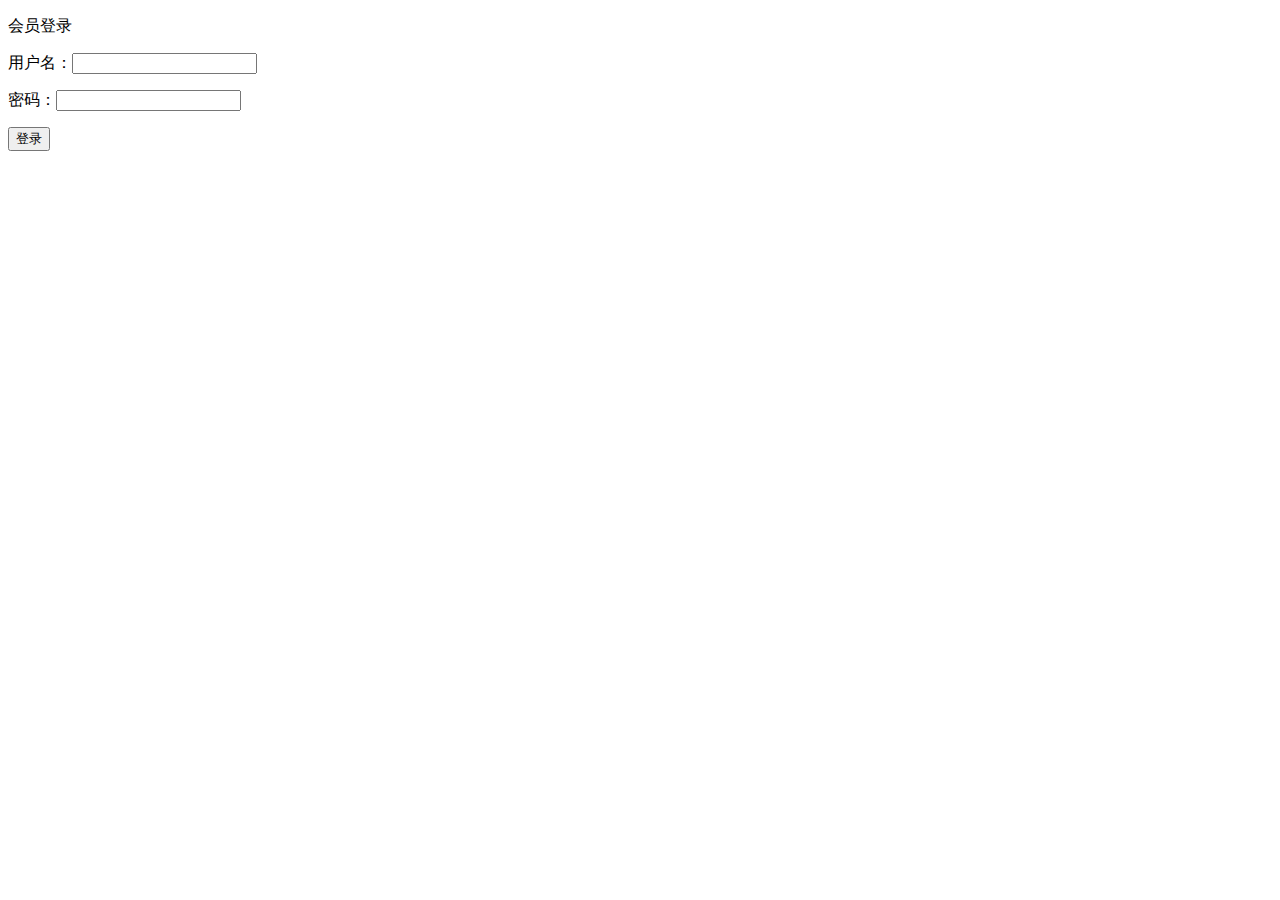
<file: springbooty/src/main/resources/templates/index.html>
<!DOCTYPE html>
<html xmlns:layout="http://www.ultraq.net.nz/thymeleaf/layout"
      xmlns:th="http://www.thymeleaf.org">
<head>
    <meta charset="UTF-8">
    <title>登录界面</title>
    <script type="text/javascript" th:src="@{static/js/jquery/jquery-1.11.3.min.js}"></script>
    <script type="text/javascript" th:src="@{static/md5.js}"></script>
</head>
<body>
<div class="fix-box">
    <p class="logo">会员登录</p>
    <div class="input-box">
        <p class="ipt-l"><span>用户名：</span><input class="name" tip="请输入用户名" id="userId" name="userId" type="text"/></p>
        <p class="ipt-l"><span>密码：</span><input class="pass" tip="请输入密码" id="password" name="password" type="password"/>
        </p>
        <input class="btn" type="button" onclick="login();" value="登录"/>
    </div>
</div>

<script type="text/javascript">
    $(document).ready(function () {
        $('#userId').keydown(function (e) {
            if (e.keyCode == 13) {
                login();
            }
        });
        $('#password').keydown(function (e) {
            if (e.keyCode == 13) {
                login();
            }
        });
    });

    function login() {
        var uValue = $('#userId').val();
        var pValue = $('#password').val();
        if (uValue == "" || uValue == null) {
            alert("请输入用户名!");
            return;
        }
        if (pValue == "" || pValue == null) {
            alert("请输入密码!");
            return;
        }
        var data = {"username": $('#userId').val(), "password": hex_md5($('#password').val())};
        submitAjax(data);
    }

    // 提交
    function submitAjax(data) {
        $.ajax({
            type: "post",
            url: "/doLogin",
            data: data,
            success: function (data) {
                if (data.code == 0) {
                    window.location = "main";
                } else {
                    alert(data.desc);
                }
            }
        });
    }
</script>
</body>
</html>
</file>
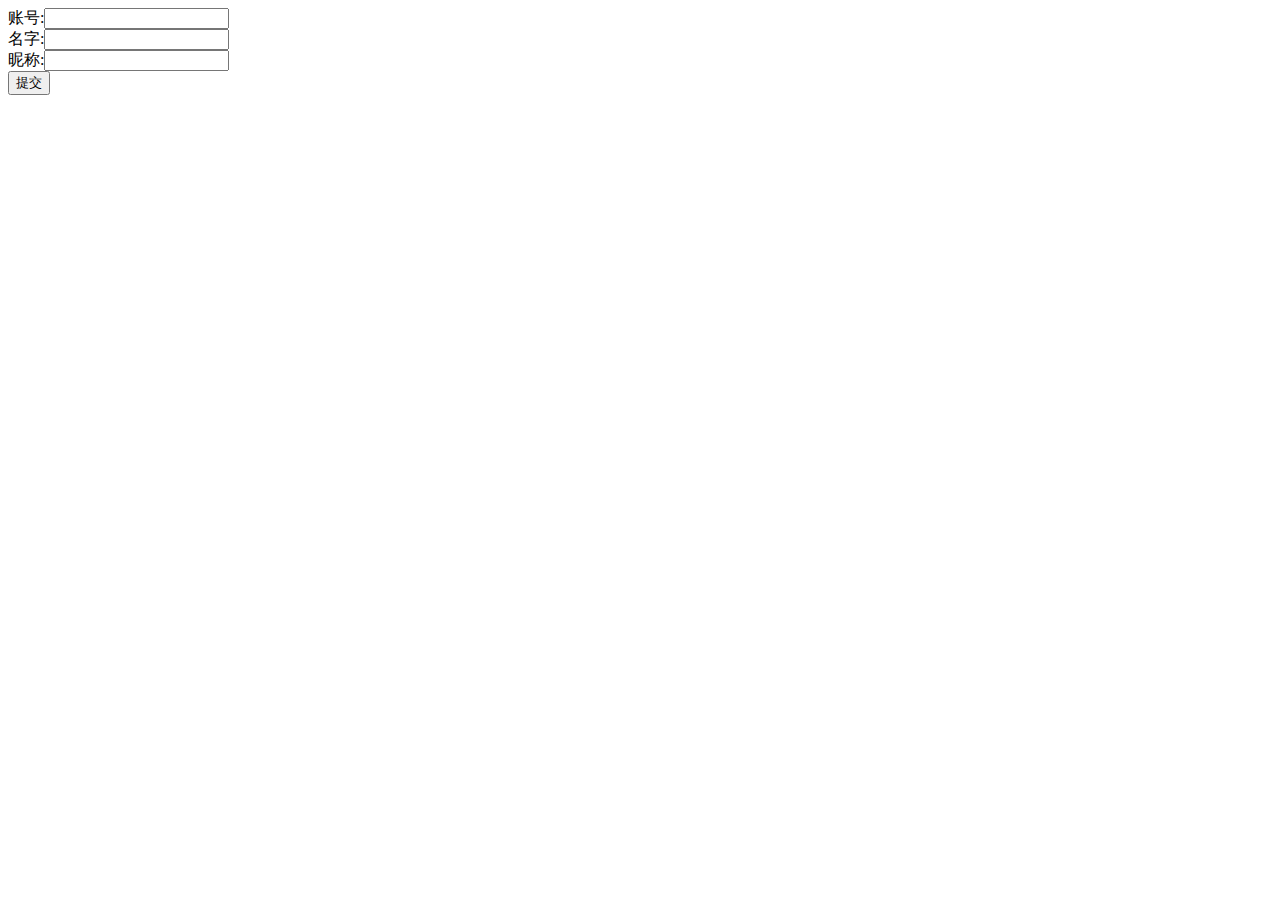
<file: springbooty/src/main/resources/templates/addUser.html>
<!DOCTYPE html>
<html xmlns:layout="http://www.ultraq.net.nz/thymeleaf/layout"
                      xmlns:th="http://www.thymeleaf.org">
<head>
    <meta charset="UTF-8">
    <title>新增用户</title>
    <script type="text/javascript" th:src="@{/static/js/jquery/jquery-1.11.3.min.js}"></script>
    <link th:href="@{/static/layer-v3.1.0/theme/default/layer.css}"/>
    <script type="text/javascript" th:src="@{/static/layer-v3.1.0/layer.js}"></script>
</head>
<body>

<div>
        账号:<input name="account" id="account"><br/>
        名字:<input name="name" id="name"><br/>
        昵称:<input name="nickName" id="nickName"><br/>
        <button onclick="add()">提交</button><br/>
    </div>
<script type="text/javascript">
    function add() {
        $.ajax({
            type: 'post',
            url: '/user/add',
            data: {
                "name":$('#name').val(),
                "nickName":$('#nickName').val(),
                "account":$("#account").val()
            },
            error: function (data) {
                alert(data.desc);
            },
            success: function (data) {
                if (data && data.code == 0) {
                    layer.msg("操作成功!初始密码12345678", {
                        time: 1000
                    }, function () {
                        parent.refresh();
                        parent.layer.closeAll();
                    });
                } else {
                    layer.msg("操作失败!", {time: 2000});
                }
            }
        });
    }
</script>
</body>
</html>
</file>
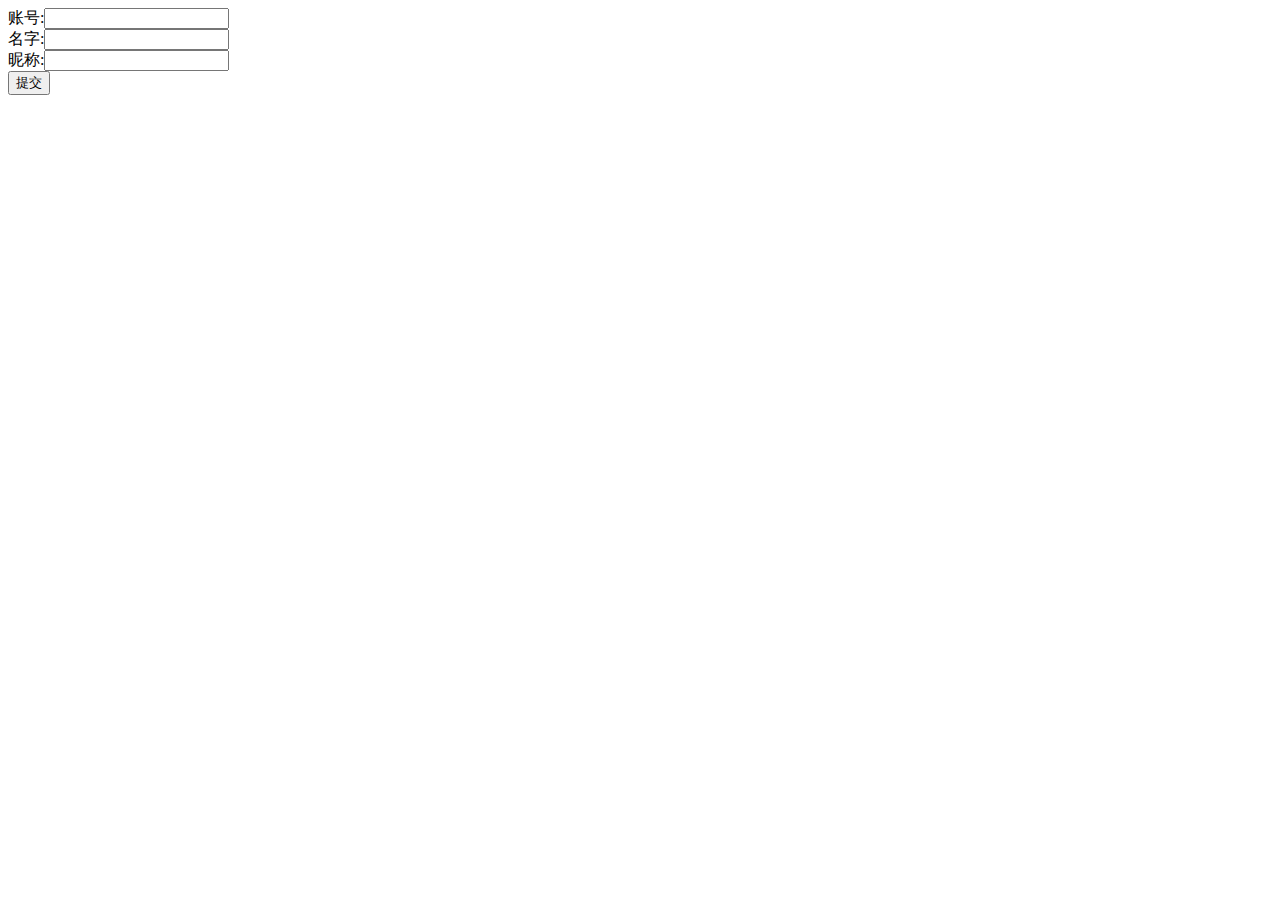
<file: springbooty/src/main/resources/templates/editUser.html>
<!DOCTYPE html>
<html xmlns:layout="http://www.ultraq.net.nz/thymeleaf/layout"
      xmlns:th="http://www.thymeleaf.org">
<head>
    <meta charset="UTF-8">
    <title>修改用户</title>
    <script type="text/javascript" th:src="@{/static/js/jquery/jquery-1.11.3.min.js}"></script>
    <link th:href="@{/static/layer-v3.1.0/theme/default/layer.css}"/>
    <script type="text/javascript" th:src="@{/static/layer-v3.1.0/layer.js}"></script>
</head>
<body>
<div>
    <input id="id" th:value="${user.id}" type="hidden">
    账号:<input name="account" id="account" th:value="${user.account}"><br/>
    名字:<input name="name" id="name" th:value="${user.name}"><br/>
    昵称:<input name="nickName" id="nickName" th:value="${user.nickName}"><br/>
    <button onclick="add()">提交</button><br/>
</div>
<script type="text/javascript">
    function add() {
        $.ajax({
            type: 'post',
            url: '/user/update',
            data: {
                "id":$('#id').val(),
                "name":$('#name').val(),
                "nickName":$('#nickName').val(),
                "account":$("#account").val()
            },
            error: function (data) {
                alert(data.desc);
            },
            success: function (data) {
                if (data && data.code == 0) {
                    layer.msg("操作成功", {
                        time: 1000
                    }, function () {
                        parent.refresh();
                        parent.layer.closeAll();
                    });
                } else {
                    layer.msg("操作失败!", {time: 2000});
                }
            }
        });
    }
</script>
</body>
</html>
</file>
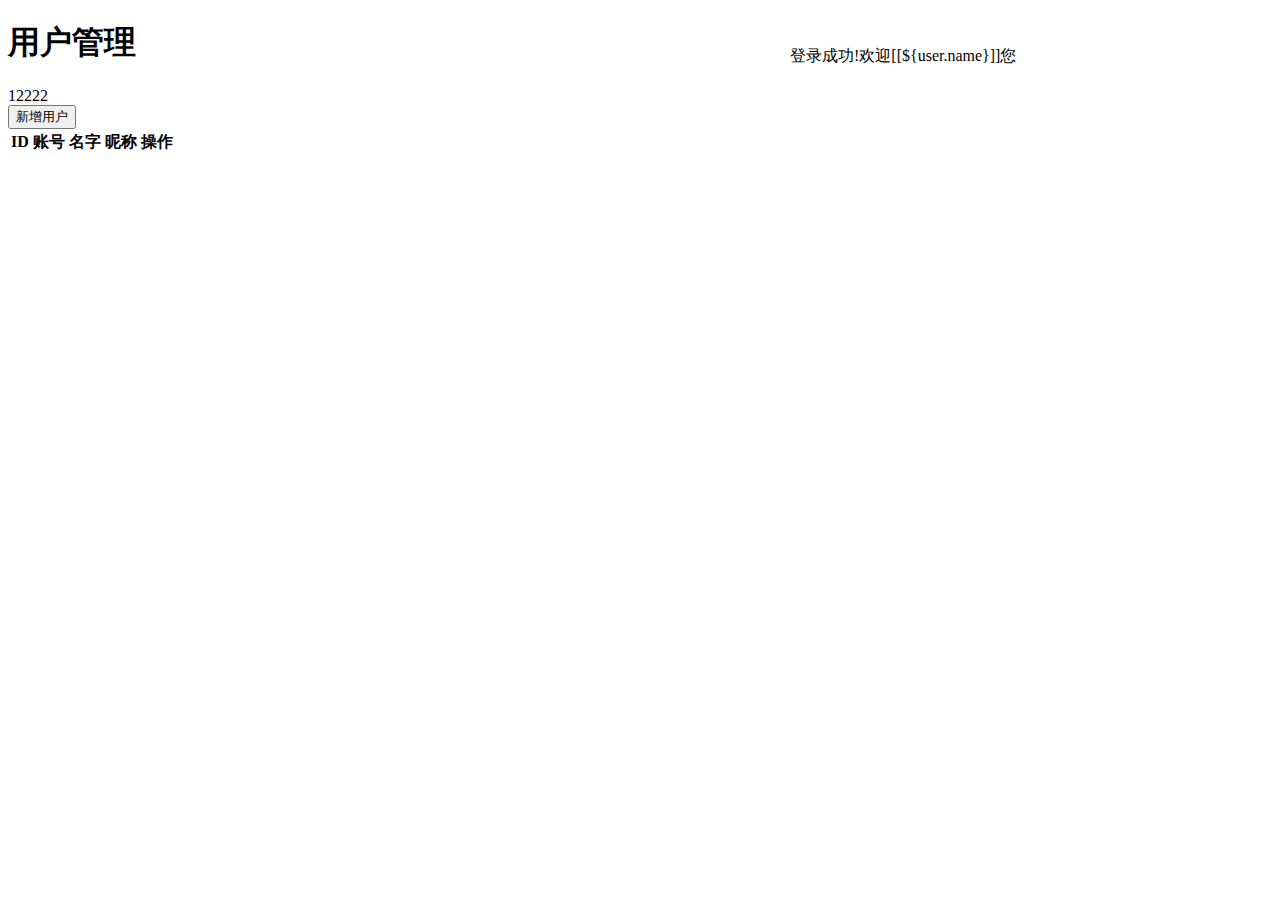
<file: springbooty/src/main/resources/templates/main.html>
<!DOCTYPE html>
<html xmlns:layout="http://www.ultraq.net.nz/thymeleaf/layout"
      xmlns:th="http://www.thymeleaf.org">
<head>
    <meta charset="UTF-8">
    <title>用户管理</title>
    <link th:href="@{/static/css/bootstrap/bootstrap.css}" rel="stylesheet" type="text/css"/>
    <link th:href="@{/static/css/bootstrap/bootstrap-table.css}" rel="stylesheet" type="text/css"/>
    <script type="text/javascript" th:src="@{/static/js/jquery/jquery-1.11.3.min.js}"></script>
    <script type="text/javascript" th:src="@{/static/jquery.bootstrap.teninedialog.min.js}"></script>
    <script type="text/javascript" th:src="@{/static/bootstrap/js/bootstrap-table.js}"></script>
    <script type="text/javascript" th:src="@{/static/bootstrap.min.js}"></script>
    <script type="text/javascript" th:src="@{/static/bootstrap/js/bootstrap-table-zh-CN.min.js}"></script>
    <script type="text/javascript" th:src="@{/static/bootstrap/js/jquery.bootstrap.teninedialog.min.js}"></script>
    <link th:href="@{/static/layer-v3.1.0/theme/default/layer.css}"/>
    <script type="text/javascript" th:src="@{/static/layer-v3.1.0/layer.js}"></script>
    <link th:href="@{/static/css/article.css}" rel="stylesheet" type="text/css"/>
</head>
<body>
        <p align="center" style="position: absolute;top: 30px;left: 790px;">登录成功!欢迎[[${user.name}]]您</p>
        <p th:text="${user.name}"></p>
        <section class="content-header">
            <h1>用户管理</h1>
        </section>
        <div style="position: absolute;top: 30px;right: 100px;">
            <section>
                <a th:href="@{/doLogout}" th:text="退出"></a>
            </section>
        </div>


        <div id="msg_from_server">12222</div>

        <section class="content table-content">
            <!-- 工具栏 -->
            <div id="toolbar">
                <input type="button" value="新增用户" id="addBtn" class="btn btn-primary" onclick="add()"/>
            </div>

            <table data-classes="article-table"
                   data-toggle="table"
                   data-url="/user/getUserList"
                   data-pagination="true"
                   data-side-pagination="server"
                   id="userTable"
                   data-cache="false"
                   data-query-params="queryParam"
                   data-page-size="15"
                   data-page-list="[]">
                <thead>
                <tr>
                    <th data-field="id" data-width="10%">ID</th>
                    <th data-field="account" data-width="20%">账号</th>
                    <th data-field="name" data-width="20%">名字</th>
                    <th data-field="nickName" data-width="20%">昵称</th>
                    <th data-formatter="operation" data-width="20%">操作</th>
                </tr>
                </thead>
            </table>
        </section>

<script type="text/javascript">
    $(function () {
        $('#userTable').bootstrapTable();
    });

    function queryParam(params){
        return "startRow="+params.offset+"&pageSize="+params.limit;
    }

    function operation(value, row, index) {
        var formatter = '<a style="cursor: pointer;" title="查看" onclick="view('+row.id+')">查看</a>&nbsp;' +
                '<a style="cursor: pointer;" title="编辑" onclick="edit('+row.id+')">编辑</a>';
        if(!(row.account.indexOf("admin")>=0)){
            formatter += '&nbsp;<a style="cursor: pointer;" title="删除" onclick="del('+row.id+')">删除</a>';
        }
        return formatter;
    }
    function add(){
        layer.open({
            type: 2,
            title: '<span class="layer-icon  look"></span>新增用户',
            area: ['500px', '500px'],
            content: "/user/addUser"
        });
    }

    function view(id){
        //open("/user/viewUser?id="+id,"_blank","width=600,height=400,top=400px,left=400px");
        layer.open({
            type: 2,
            title: '<span class="layer-icon  look"></span>修改用户',
            area: ['500px', '500px'],
            content: "/user/viewUser?id="+id
        });
    }

    function edit(id){
        layer.open({
            type: 2,
            title: '<span class="layer-icon  look"></span>修改用户',
            area: ['1000px', '800px'],
            content: "/user/editUser?id="+id
        });
    }

    function refresh() {
        $('#userTable').bootstrapTable('refresh',{url: '/user/getUserList'});
    }
    
    function del(id){
        layer.confirm("确定要删除该用户吗", {title: "提示信息",skin: 'pop-box'}, function () {
            $.ajax({
                type: 'post',
                url: '/user/delete',
                data: {
                    "id":id
                },
                error: function (data) {
                    alert(data.desc);
                },
                success: function (data) {
                    if (data.code == 0) {
                        layer.msg("操作成功", {
                            time: 1000
                        }, function () {
                            refresh();
                        });
                    } else {
                        layer.msg("操作失败", {time: 2000});
                    }
                }
            });
        });
    }


    if (!!window.EventSource) {
        var source = new EventSource('/sse/push'); //为http://localhost:8080/testSpringMVC/push
        s = '';
        source.addEventListener('message', function(e) {
            s += e.data + "<br/>"
            $("#msg_from_server").html(s);
        });
        source.addEventListener('open', function(e) {
            console.log("连接打开.");
        }, false);
        source.addEventListener('error', function(e) {
            if (e.readyState == EventSource.CLOSED) {
                console.log("连接关闭");
            } else {
                console.log(e.readyState);
            }
        }, false);
    } else {
        alert(4);
        console.log("没有sse");
    }
</script>
</body>
</html>
</file>
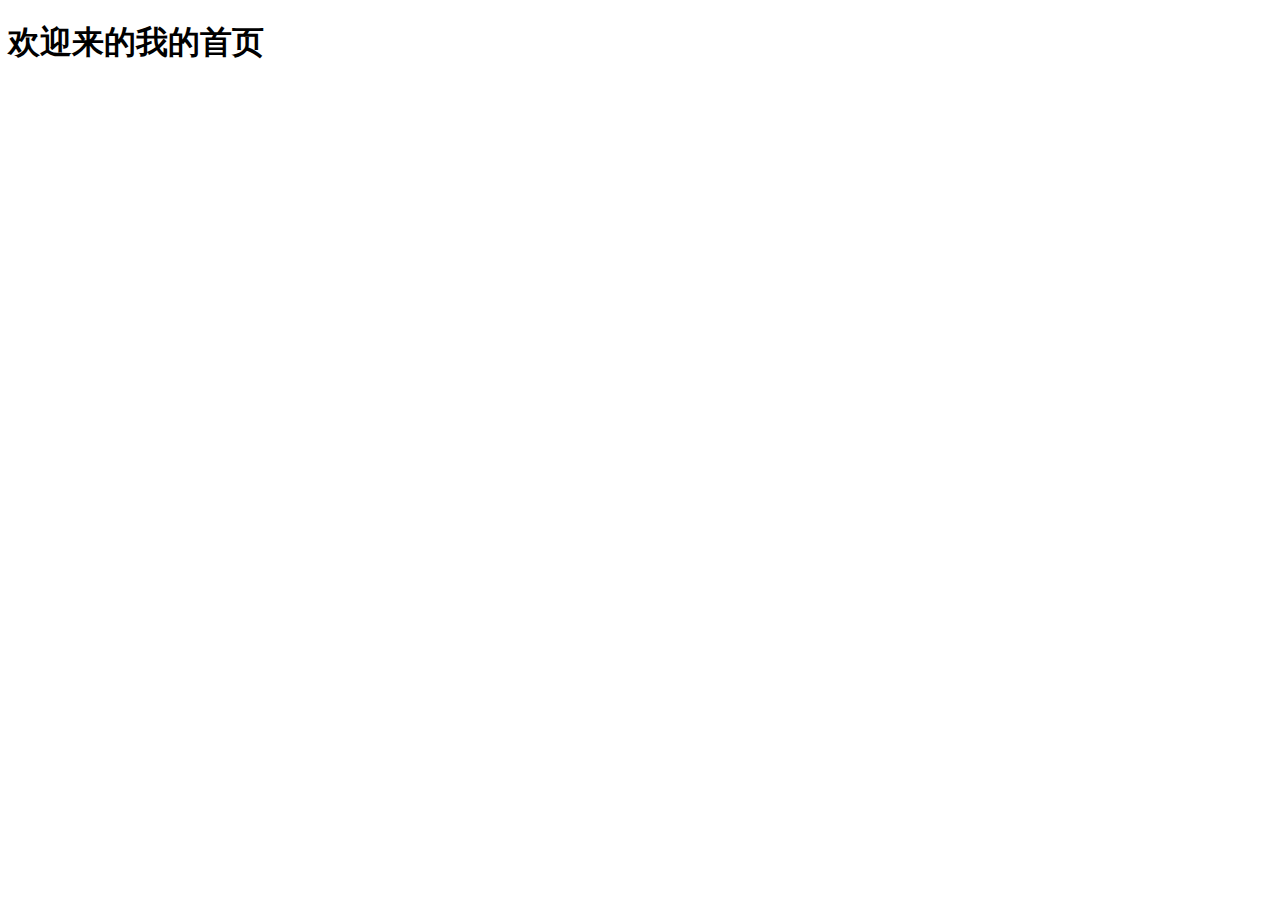
<file: springbooty/src/main/resources/templates/pdf.html>
<!DOCTYPE html>
<html xmlns:layout="http://www.ultraq.net.nz/thymeleaf/layout"
      xmlns:th="http://www.thymeleaf.org">
<head>
    <meta charset="UTF-8">
    <title>欢迎界面</title>
</head>
<body>

<h1>欢迎来的我的首页</h1>
<script type="text/javascript">

</script>
</body>
</html>
</file>
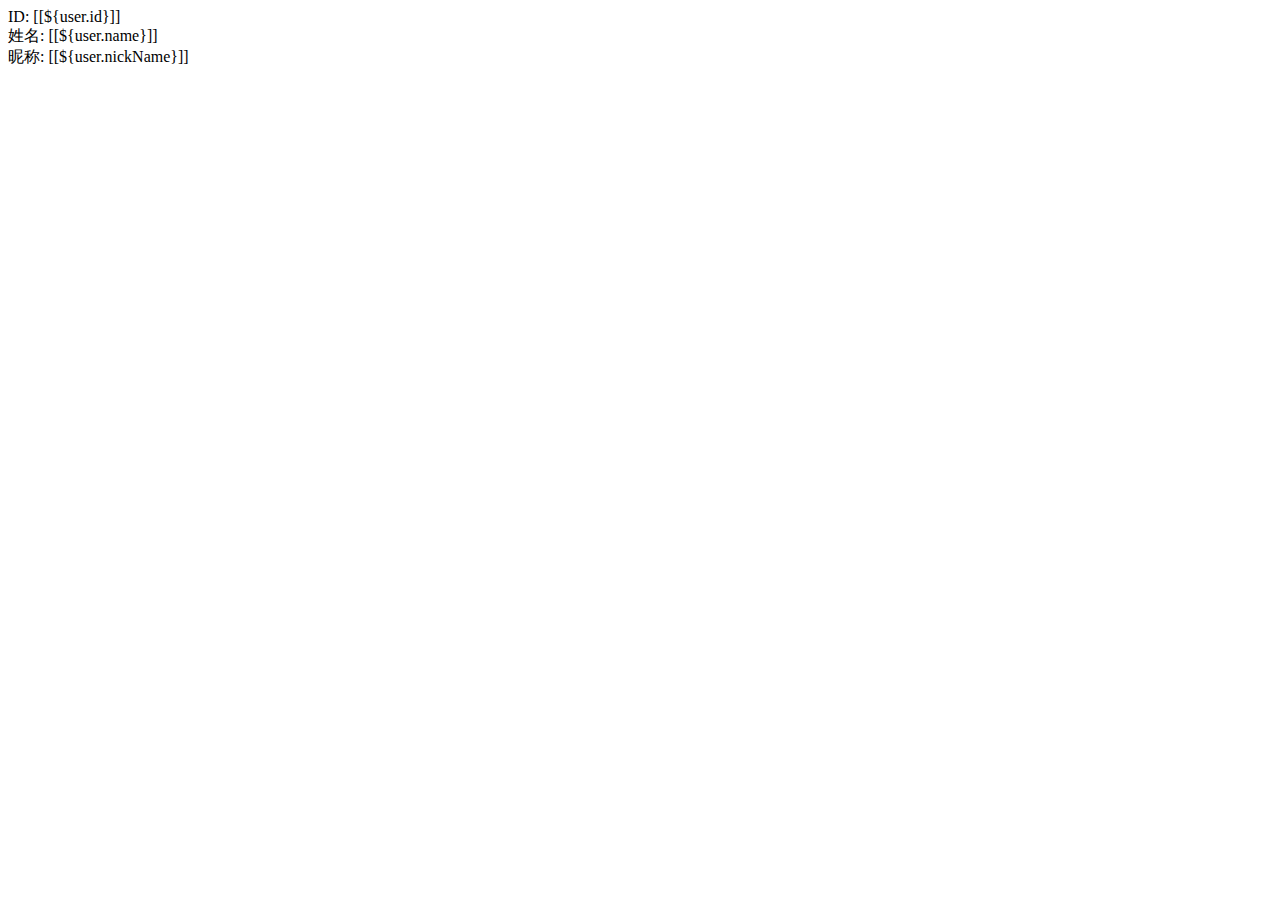
<file: springbooty/src/main/resources/templates/viewUser.html>
<!DOCTYPE html>
<html xmlns:layout="http://www.ultraq.net.nz/thymeleaf/layout"
      xmlns:th="http://www.thymeleaf.org">
<head>
    <meta charset="UTF-8">
    <title>用户查看</title>
</head>
<body>
ID:  [[${user.id}]] <br>
姓名:  [[${user.name}]]<br>
昵称:  [[${user.nickName}]]<br>
</body>
</html>
</file>
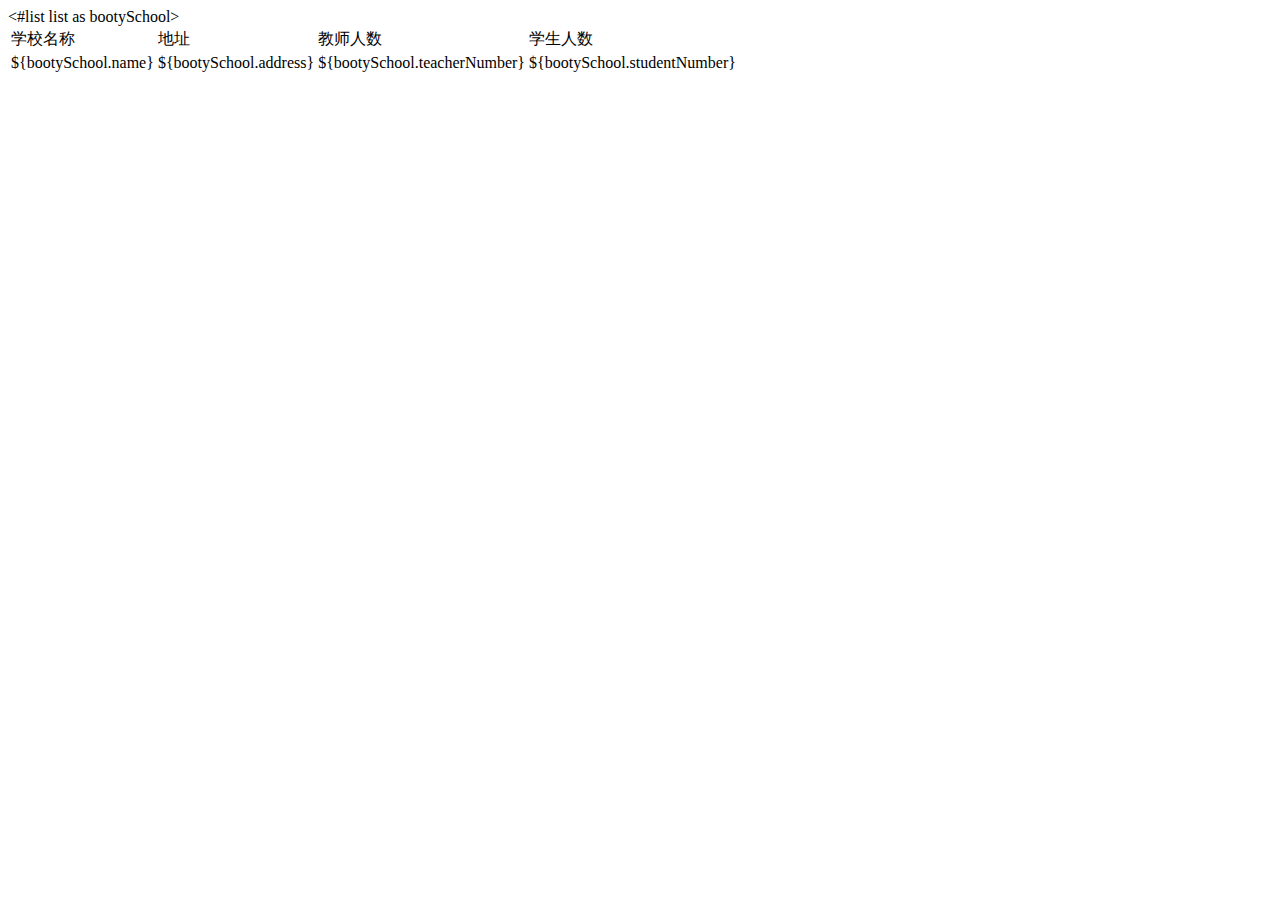
<file: springbooty/src/main/resources/templates/book/books.html>
<!DOCTYPE html>
<html xmlns:layout="http://www.ultraq.net.nz/thymeleaf/layout"
      xmlns:th="http://www.thymeleaf.org">
<head>
    <meta charset="UTF-8">
    <title>学校列表</title>
</head>
    <body>
        <table>
            <tr>
                <td>学校名称</td><td>地址</td><td>教师人数</td><td>学生人数</td>
            </tr>
            <#list list as bootySchool>
                <tr>
                    <td>${bootySchool.name}</td><td>${bootySchool.address}</td><td>${bootySchool.teacherNumber}</td><td>${bootySchool.studentNumber}</td>
                </tr>
            </#list>
        </table>
    </body>
</html>
</file>
